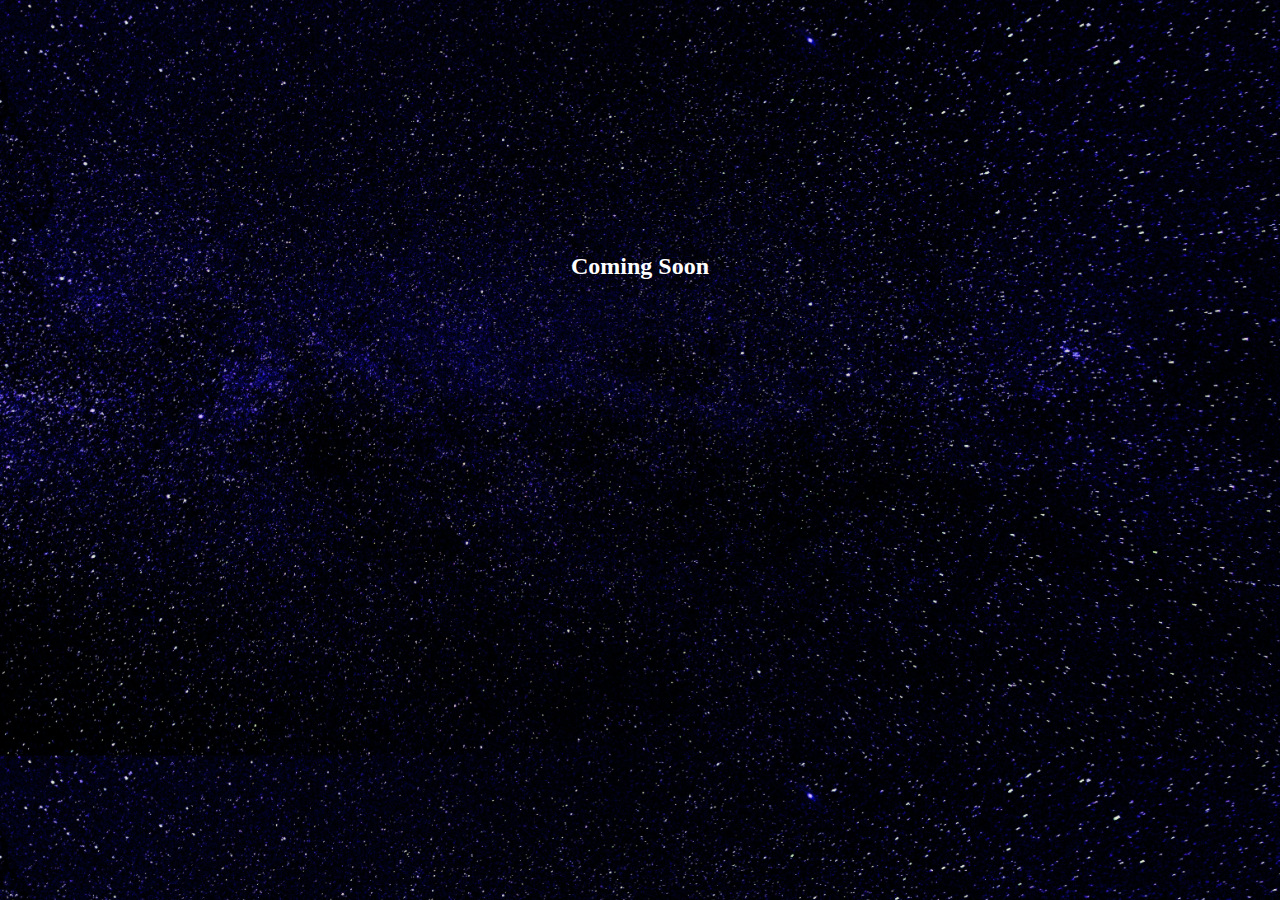
<file: cs.html>
<!DOCTYPE html>
<html lang="en">
<head>
    <meta charset="UTF-8">
    <meta name="viewport" content="width=device-width, initial-scale=1.0">
    <title></title>
    <style>
        h1{
            text-align: center;
            justify-content: center;
            margin-top: 20%;
            color: white;
            font-size:x-large;
        }
        body{
            background-image: url("pexels-felixmittermeier-957061.jpg");
            background-size: cover;
        }
    </style>
</head>
<body>
    <h1>Coming Soon</h1>
</body>
</html>
</file>
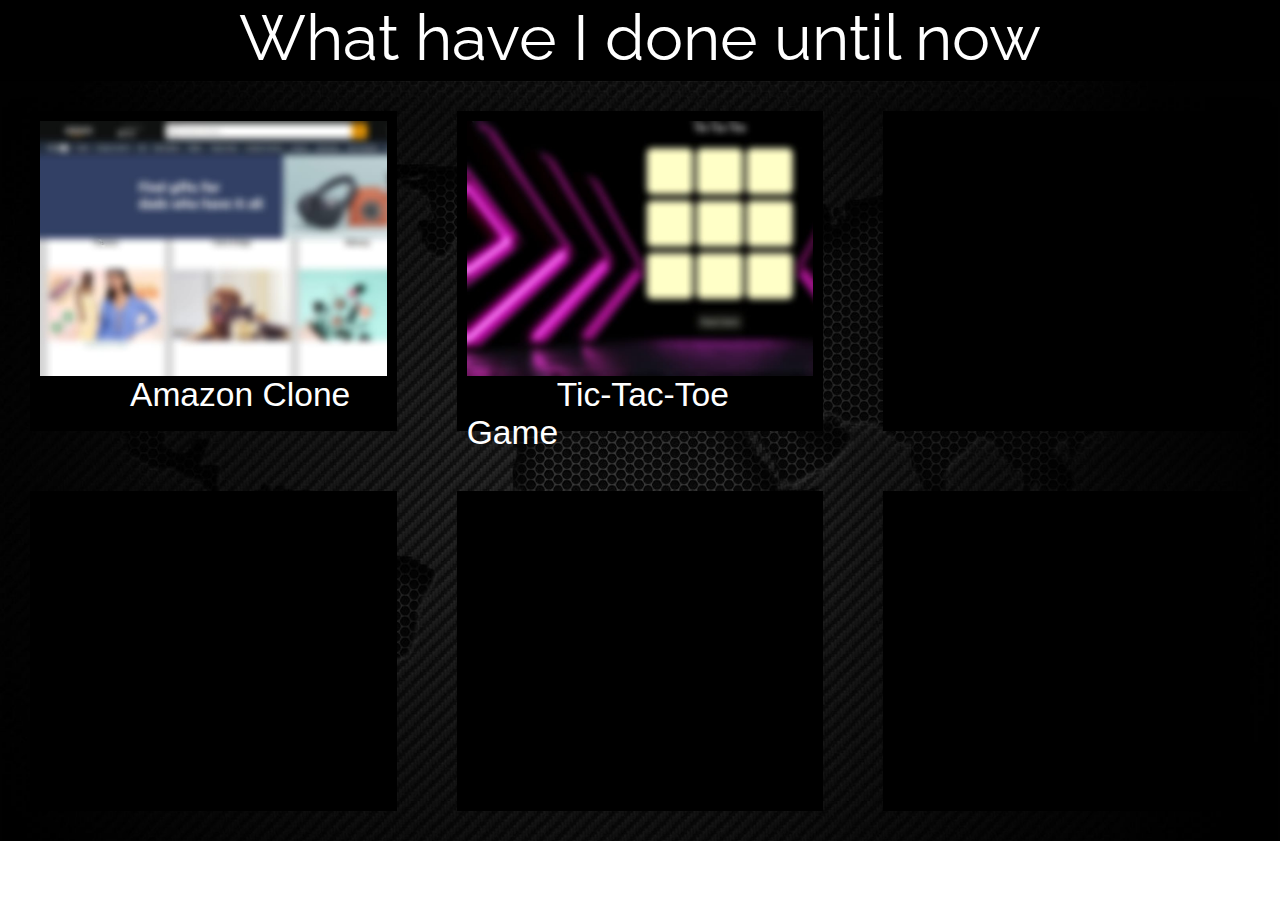
<file: work.html>
<!DOCTYPE html>
<html lang="en">
<head>
    <meta charset="UTF-8">
    <meta name="viewport" content="width=device-width, initial-scale=1.0">
    <title>What have I done until now</title>
    <link rel="stylesheet" href="work.css">
    <link rel="preconnect" href="https://fonts.googleapis.com">
<link rel="preconnect" href="https://fonts.gstatic.com" crossorigin>
<link href="https://fonts.googleapis.com/css2?family=Raleway:ital,wght@0,100..900;1,100..900&display=swap" rel="stylesheet">
</head>
<body>
    <header>
        <div class="navbar">What have I done until now </div>
    </header>
    <div class="Projects">
        <div class="line">
            <div class="amazon-clone box">
                <div class="image1"></div>
                <div class="link1">
                    <a href="https://shashank8898.github.io/Amazon-Clone/" target="_main" class="link">Amazon Clone</a>
                </div>
            </div>
            <div class="tttgame box">
                <div class="image2"></div>
                <div class="link2">
                    <a href="https://shashank8898.github.io/Tic-Tac-Toe-Game/" target="_main" class="link">Tic-Tac-Toe Game</a>
                </div>
            </div>
            <div class="box"></div>
        </div>
        <div class="line">
            <div class="box"></div>
            <div class="box"></div>
            <div class="box"></div>

        </div>
    </div>


</body>
</html>
</file>
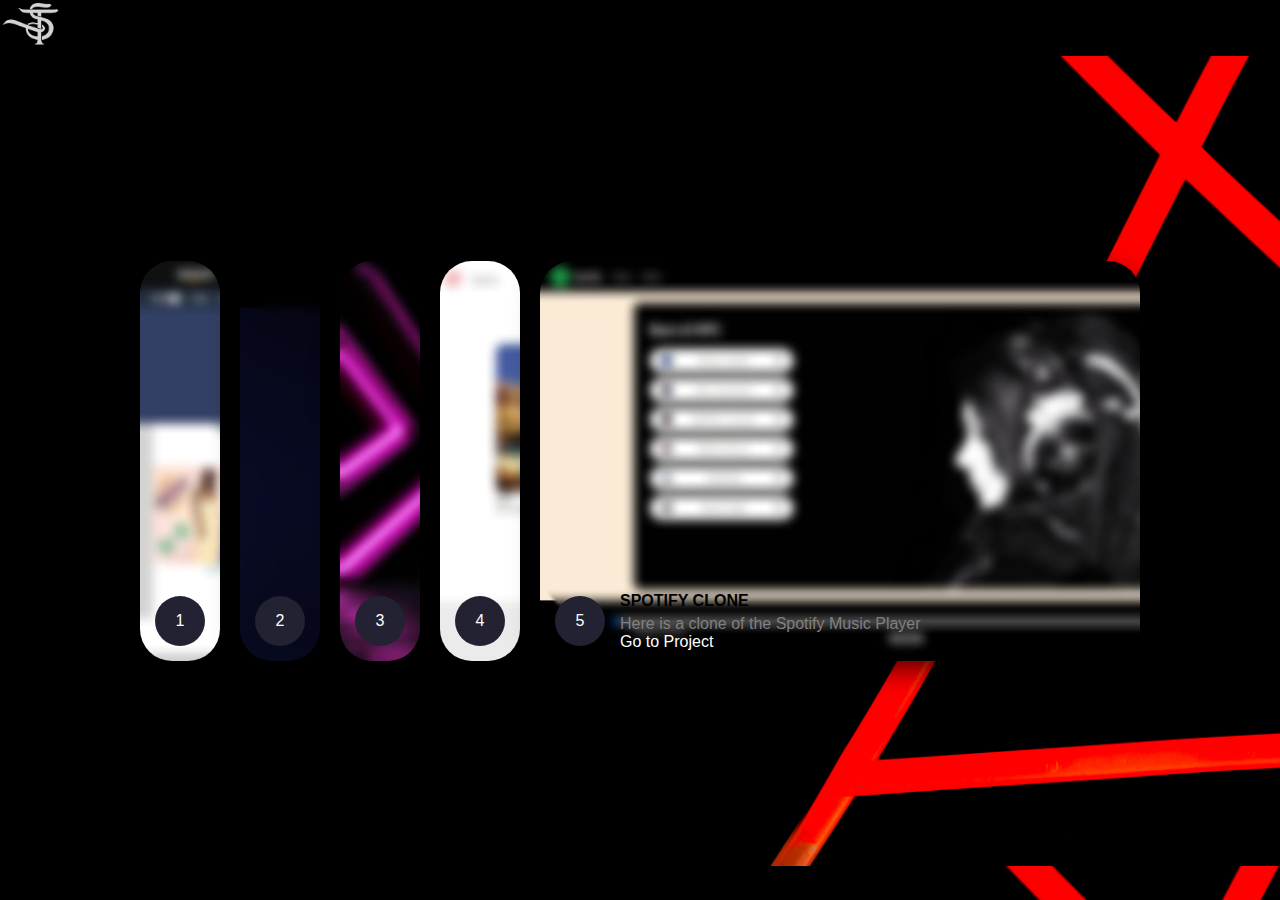
<file: Work.html>
<!DOCTYPE html>
<html lang="en">
<head>
    <meta charset="UTF-8">
    <meta name="viewport" content="width=device-width, initial-scale=1.0">
    <title>Document</title>
    <link rel="stylesheet" href="Work.css">
    <link rel="stylesheet" href="animation.css">
    <link href="https://fonts.googleapis.com/css2?family=Montserrat:ital,wght@0,100..900;1,100..900&display=swap" rel="stylesheet">
    <link rel="preconnect" href="https://fonts.googleapis.com">
    <link rel="stylesheet" href="https://cdnjs.cloudflare.com/ajax/libs/font-awesome/6.6.0/css/all.min.css" integrity="sha512-Kc323vGBEqzTmouAECnVceyQqyqdsSiqLQISBL29aUW4U/M7pSPA/gEUZQqv1cwx4OnYxTxve5UMg5GT6L4JJg==" crossorigin="anonymous" referrerpolicy="no-referrer" />
</head>
<body>
    <header>
        <div class="logo"></div>
        
    </header>

    <div class="wrapper">
        <div class="container">

            <input type="radio" name="slide" id="c1" checked>
            <label for="c1" class="card" >
                <div class="row">
                    <div class="icon">1</div>
                    <div class="description">
                        <h4 style="color: black;">Amazon Clone</h4>
                        <p style="color: gray;">Here is a clone of the Amazon.in Website <br><a href="https://shashank8898.github.io/Amazon-Clone/" class="projectlinks">Go to Project</a>
                        </p>
                    </div>
                </div>
            </label>


            <input type="radio" name="slide" id="c2" >
            <label for="c2" class="card">
                <div class="row">
                    <div class="icon">2</div>   
                    <div class="description">
                        <h4>Rock Paper Scissor Game</h4>
                        <p>The very classical game of the golden era of youngsters, now on web. <br><a href="https://shashank8898.github.io/Rock-Paper-Scissors-Game/" class="projectlinks" style="color: white;">Go to Project</a></p>
                    </div>
                </div>
            </label>
            <input type="radio" name="slide" id="c3" >
            <label for="c3" class="card">
                <div class="row">
                    <div class="icon">3</div>
                    <div class="description">
                        <h4>Tic Tac Toe Game</h4>
                        <p>One of the most played game ever in Schools of India, on the back of notebooks <br><a href="https://shashank8898.github.io/Tic-Tac-Toe-Game/" class="projectlinks" style="color: white;">Go to Project</a></p>
                    </div>
                </div>
            </label>


            <input type="radio" name="slide" id="c4" >
            <label for="c4" class="card">
                <div class="row">
                    <div class="icon">4</div>
                    <div class="description">
                        <h4 style="color: black;">Wanderlust</h4>
                        <p style="color: black;">Here you can go and upload glimpses of your real estates for auctions and also give a review on others <br><a href="https://wanderlust-5q3r.onrender.com/listings" class="projectlinks" style="color: red;">Go to Project</a></p>
                    </div>
                </div>
            </label>

            <input type="radio" name="slide" id="c5" checked>
            <label for="c5" class="card" >
                <div class="row">
                    <div class="icon">5</div>
                    <div class="description">
                        <h4 style="color: black;">Spotify Clone</h4>
                        <p style="color: gray;">Here is a clone of the Spotify Music Player <br><a style="color: white;" href="https://shashank8898.github.io/Spotify-Clone/" class="projectlinks">Go to Project</a>
                        </p>
                    </div>
                </div>
            </label>


        </div>
    </div>


    <script src="script.js"></script>
</body>
</html>
</file>
<file: work.css>
*{
    margin: 0;
    padding: 0;
    color: white;
}
.navbar{
    background-color: black;
    height: 81px;
    width: 100%;
    color: white;
    font-size: 4rem;
    text-align: center;
    align-items:self-end;
    font-family: "Raleway", sans-serif;
}
.Projects{
    background-image: url("w.jpg");
    background-size: cover;
    height: 100%;
}
.line{
    display: flex;
}
.amazon-clone{
    background-color: black;
    margin: 30px;
    padding: 10px;
    height: 300px;
    width: 30%;
    font-family: "DM Sans", sans-serif; 
}
.tttgame{
    background-color: black;
    margin: 30px;
    padding: 10px;
    height: 300px;
    width: 30%;
}
.comingsoon{
    background-color: black;
    margin: 30px;
    padding: 10px;
    height: 300px;
    width: 30%;
}
.box{
    background-color: black;
    margin: 30px;
    padding: 10px;
    height: 300px;
    width: 30%;
}
.image1{
    background-image:url("clone.jpg");
    height: 85%;
    background-size: cover;
}
.image2{
    background-image: url("game.jpg");
    background-size: cover;
    height: 85%;
}
.link{
    color: white;
    text-align: center;
    margin-left: 90px;
    font-size: 2.1rem;
    text-decoration: none;
    font-family: "Kanit", sans-serif;
    border-radius: 10px;
}
.link:hover{
    border: 2px white solid;
    background-color: white;
    color: black;
    background-image: url("wsa.jpg");
    background-size: cover;
    transition: 2.4rem 1s ease-in-out 1s;
}
::-webkit-scrollbar{
    width: 0px;
}
</file>
<file: Work.css>
* {
    box-sizing: border-box;
    margin: 0;
    padding: 0;
    font-family: Arial, Helvetica, sans-serif;
    text-decoration: none;
}
header{
    height: 3.5rem;
    width: 100vw;
    background-color: black ;
    animation: header1 1.5s ease-in 0s 1 forwards;
    display: flex;
    justify-content:space-between;

}
.logo{
    background-image: url("1609805.webp");
    background-size: cover;
    border-radius: 50%;
    height: 3rem;
    width: 4rem;
   padding-top: 3rem;
    animation: n1 2s ease-in 0s 1 forwards;
    font-size: 5rem;
    background-color: black !important;

}
.top-right-items{
    display: flex;
    width: 50%;
    flex-direction: column;
    align-items: center;
    justify-content: space-evenly;
    font-family: "Montserrat", sans-serif;
    text-decoration: none;


}
.list a{
    display: inline-block;
    align-items:baseline ;
    height: 3rem;
    width: 6rem;
    margin-left: 1rem;
    margin-right: 1rem;
    text-align:center;
    line-height: 2.5rem;
    color: red;
    animation: links-opening 0.5s ease-in 1.8s 1 forwards !important;
    font-size: 1.5rem;
    opacity: 0; 


}


.list a:hover{
    font-size: 1.5rem;
    background-color: red;
    animation: links 0.1s ease-in 0s infinite forwards !important;
    color: black;
    border-radius: 4rem;

}
body {
    background-size: cover  !important;
    background-image: url("red-neon-lines-design-dark-black-background.jpg");
}

.wrapper {
    width: 100%;
    height: 90vh;
    display: flex;
    align-items: center;
    justify-content: center;
    
}

.container {
    height: 400px;
    display: flex;
    flex-wrap: nowrap;
    justify-content: start;
}

.card {
    width: 80px;
    border-radius: .75rem;
    background-size: cover;
    cursor: pointer;
    overflow: hidden;
    border-radius: 2rem;
    margin: 0 10px;
    display: flex;
    align-items: flex-end;
    transition: .6s cubic-bezier(.28,-0.03,0,.99);
    box-shadow: 0px 10px 30px -5px rgba(0,0,0,0.8);
}

.card > .row {
    color: white;
    display: flex;
    flex-wrap: nowrap;
}

.card > .row > .icon {
    background: #223;
    color: white;
    border-radius: 50%;
    width: 50px;
    display: flex;
    justify-content: center;
    align-items: center;
    margin: 15px;
}

.card > .row > .description {
    display: flex;
    justify-content: center;
    flex-direction: column;
    overflow: hidden;
    height: 80px;
    width: 520px;
    opacity: 0;
    transform: translateY(30px);
    transition-delay: .3s;
    transition: all .3s ease;
}

.description p {
    color: #b0b0ba;
    padding-top: 5px;
}

.description h4 {
    text-transform: uppercase;
}

input {
    display: none;
}

input:checked + label {
    width: 600px;
}

input:checked + label .description {
    opacity: 1 !important;
    transform: translateY(0) !important;

}

.card[for="c1"] {
    background-image: url('Amazon-Clone.jpg');
}
.card[for="c2"] {
    background-image: url('Rock-Paper-Scissor.jpg');
}
.card[for="c3"] {
    background-image: url('Tic-Tac-Toe.jpg');
}
.card[for="c4"] {
    background-image: url('Wanderlust.jpg');
}
.card[for="c5"] {
    background-image: url('Spotify.jpg');
}
.projectlinks{
    color: black;
}
.projectlinks:hover{
    color: red;
    text-decoration:underline;
    border-radius: 3rem;    
}


@media (max-width: 700px) {
    body{
        height: 0%;
        width: 100%;
    }
    
    .container{
        display: flex;
        flex-direction: column;
        justify-content: flex-start;
        margin-left: 50%;
        /* height: 90%; */
    }
    input:checked + label {
        width: 70%;
        height: 60%;
        
        
    }
    
    input:checked + label .description {
        opacity: 1 !important;
        transform: translateY(0) !important;
    
    }
    .card{
        margin: ;
    }
}
</file>
<file: animation.css>
@keyframes n1 {
    0%{
        opacity: 0;
        transform: scale(1) rotate(0deg);   
    }
    100%{
        opacity: 1;
        transform: scale(1) rotate(360deg);
    }
}
@keyframes header1 {
    0%{
        transform: translateY(-4rem);
    }
    100%{
        transform: translateY(0rem);
    }
}
@keyframes links {
    0%{
        opacity: 0 ;
        background-color: red;
        color: black !important;
    }
    100%{
        opacity: 1 ;
        background-color: red;
        border-radius: 4rem;
        color: black !important;
    }
}
@keyframes links-opening {
    0%{
        opacity: 0 ;
    }
    100%{
        opacity: 1;
    }
    
}
@keyframes rotate {
    0%{
        transform: rotate(0deg);
    }
    100%{
        transform: rotate(-360deg);
    }
    
}
@keyframes appearing {
    0%{
        opacity: 0;
    }
    100%{
        opacity: 1;
    }
    
}
@keyframes intro {
    0%{
        opacity: 0;
        transform: translateX(5px);
    }
    100%{
        opacity: 1;
        transform: translateX(-5px);
    }
    
}
@keyframes closing {
    0%{
        transform: scaleX(1) scaleY(1); 
        
    }
    100%{
        transform: scaleX(0) scaleY(0);
    }
    
}
@keyframes fading {
    0%{
        transform:  opacity(1);
    }
    100%{
        transform:  opacity(0);
    }
}
@keyframes logo_closing {
    0%{
        position: fixed;
        rotate: 0deg;    
    }
    300%{
        transform: translateX(46vw) translateY(55vh) rotate(720deg);
    }
    60%{
        transform: translateX(46vw) translateY(55vh) scale(1.5); 
    }
    100%{
        transform: translateX(46vw) translateY(55vh) scale(0); 
    }
    
}
@keyframes header-closing {
    0%{
        transform: translateY(0);
    }
    100%{
        transform: translateY(-5rem);
    }
    
}
@keyframes intro-appearing {
    0%{
    }
    100%{
    }
    
}
</file>
